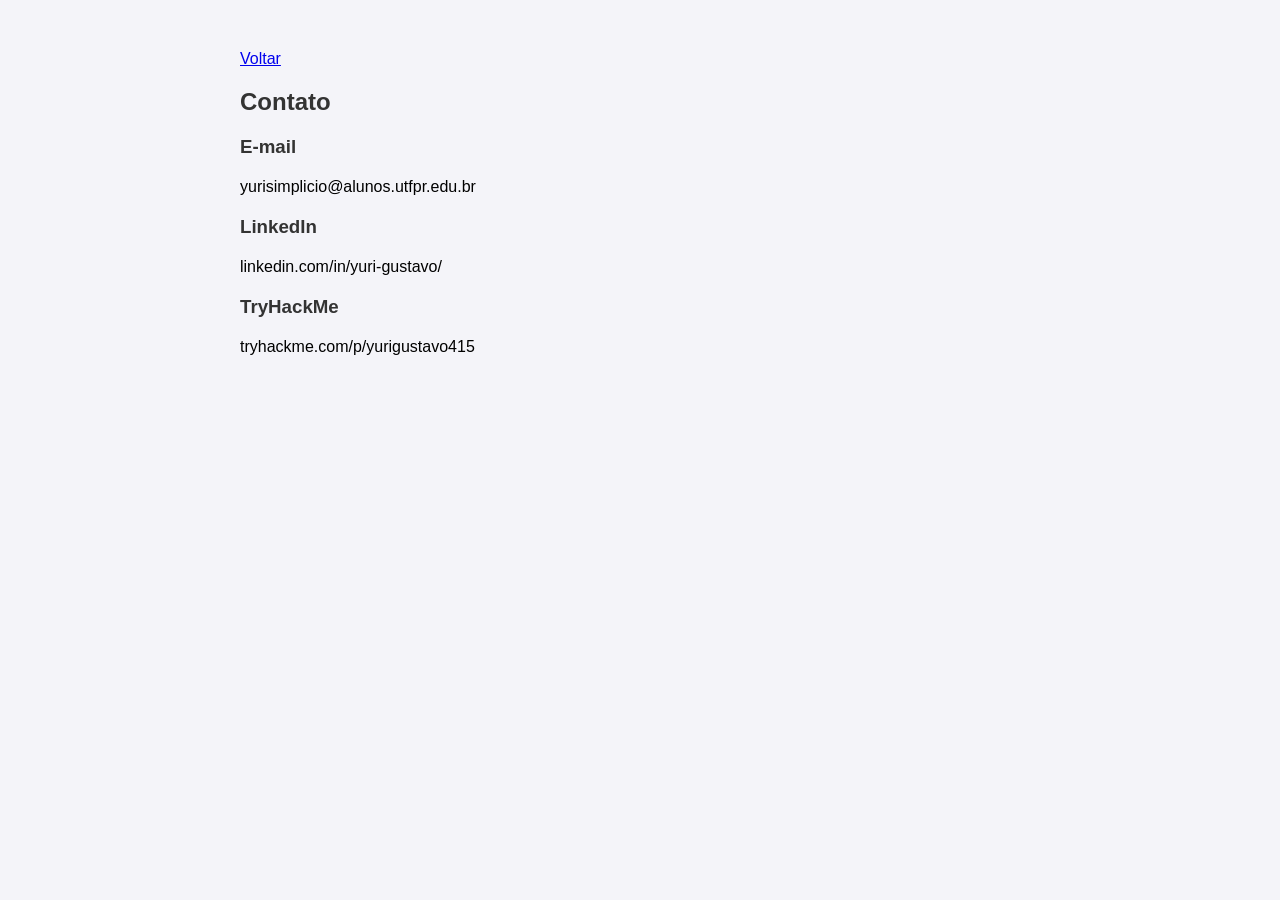
<file: contato/index.html>
<!DOCTYPE html>
<html lang="pt-BR">
<head>
    <meta charset="UTF-8">
    <meta name="viewport" content="width=device-width, initial-scale=1.0">
    <link rel="stylesheet" href="style.css">
    <title>Contato</title>
</head>
<header>
    <a href="../index.html">Voltar</a>
</header>
<body>
    <section id="contato">
        <h2>Contato</h2>        
        <div class="contato-item">
            <h3>E-mail</h3>
            <p><a href="mailto:yurisimplicio@alunos.utfpr.edu.br" target="_blank">yurisimplicio@alunos.utfpr.edu.br</a></p>
        </div>
        <div class="contato-item">
            <h3>LinkedIn</h3>
            <p><a href="https://www.linkedin.com/in/yuri-gustavo/" target="_blank">linkedin.com/in/yuri-gustavo/</a></p>
        </div>
        <div class="contato-item2">
            <h3>TryHackMe</h3>
            <p><a href="https://tryhackme.com/p/yurigustavo415" target="_blank">tryhackme.com/p/yurigustavo415</a></p>
        </div>
    </section>
</body>
</html>
</file>
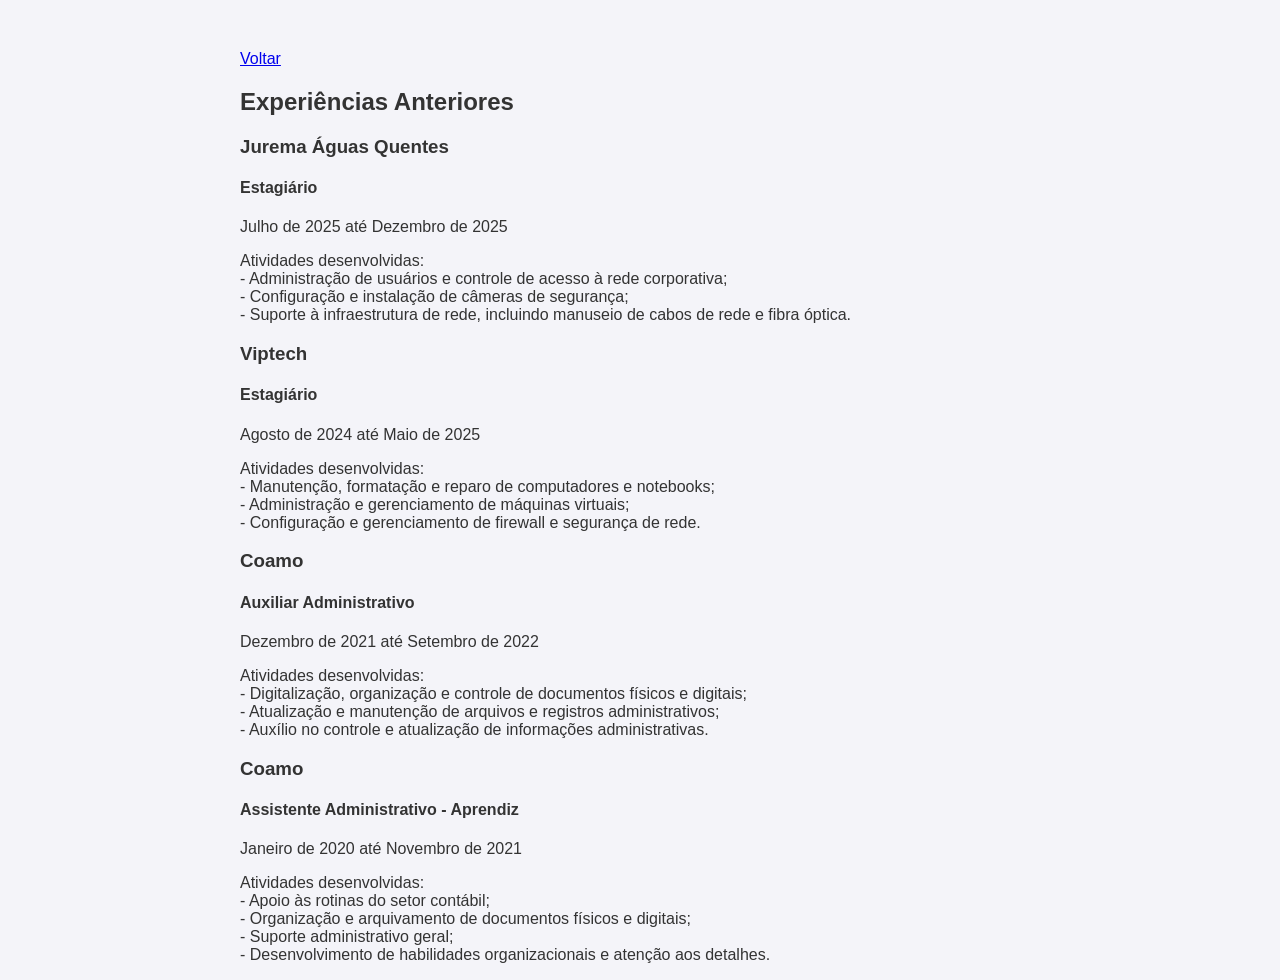
<file: experiencia/index.html>
<!DOCTYPE html>
<html lang="pt-BR">
<head>
    <meta charset="UTF-8">
    <meta name="viewport" content="width=device-width, initial-scale=1.0">
    <link rel="stylesheet" href="style.css">
    <title>Experiência</title>
</head>
<header>
    <a href="../index.html">Voltar</a>
</header>
<body>
    <section id="experiencia">
        <h2>Experiências Anteriores</h2>
        <h3>Jurema Águas Quentes</h3>
        <h4>Estagiário</h4>
        <span>Julho de 2025 até Dezembro de 2025</span>
        <p>Atividades desenvolvidas:<br>
        - Administração de usuários e controle de acesso à rede corporativa;<br>
        - Configuração e instalação de câmeras de segurança;<br>
        - Suporte à infraestrutura de rede, incluindo manuseio de cabos de rede e fibra óptica.</p>
        <h3>Viptech</h3>
        <h4>Estagiário</h4>
        <span>Agosto de 2024 até Maio de 2025</span>
        <p>Atividades desenvolvidas:<br>
        - Manutenção, formatação e reparo de computadores e notebooks;<br>
        - Administração e gerenciamento de máquinas virtuais;<br>
        - Configuração e gerenciamento de firewall e segurança de rede.</p>
        <h3>Coamo</h3>
        <h4>Auxiliar Administrativo</h4>
        <span>Dezembro de 2021 até Setembro de 2022</span>
        <p>Atividades desenvolvidas:<br>
        - Digitalização, organização e controle de documentos físicos e digitais;<br>
        - Atualização e manutenção de arquivos e registros administrativos;<br>
        - Auxílio no controle e atualização de informações administrativas.</p>
        <h3>Coamo</h3>
        <h4>Assistente Administrativo - Aprendiz</h4>
        <span>Janeiro de 2020 até Novembro de 2021</span>
        <p>Atividades desenvolvidas:<br>
        - Apoio às rotinas do setor contábil;<br>
        - Organização e arquivamento de documentos físicos e digitais;<br>
        - Suporte administrativo geral;<br>
        - Desenvolvimento de habilidades organizacionais e atenção aos detalhes.</p>
    </section>
</body>
</html>
</file>
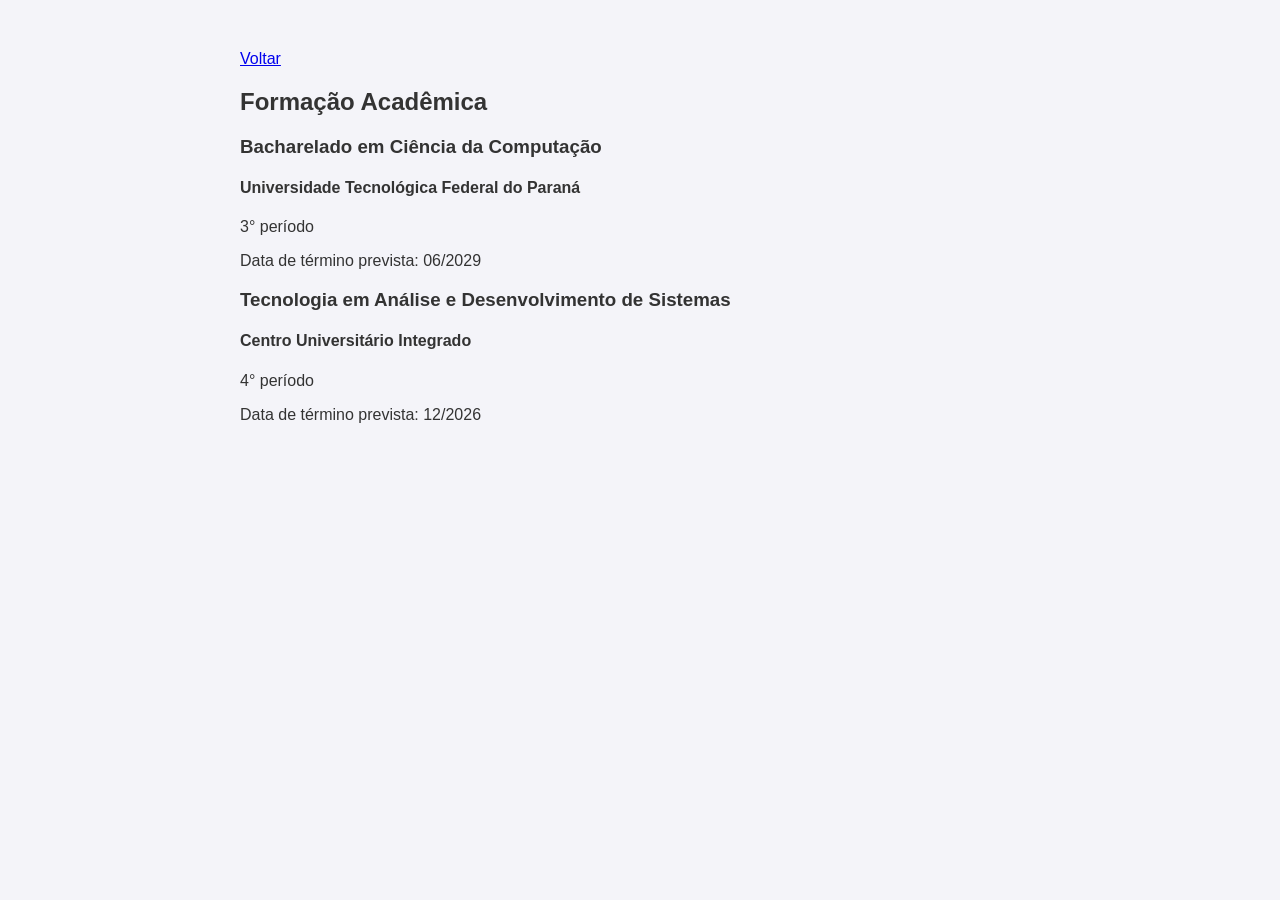
<file: formacao-academica/index.html>
<!DOCTYPE html>
<html lang="pt-BR">
<head>
    <meta charset="UTF-8">
    <meta name="viewport" content="width=device-width, initial-scale=1.0">
    <link rel="stylesheet" href="style.css">
    <title>Formação Acadêmica</title>
</head>
<header>
    <a href="../index.html">Voltar</a>
</header>
<body>
    <section id="formacao">
        <h2>Formação Acadêmica</h2>
        <div class="formacao-item">
            <h3>Bacharelado em Ciência da Computação</h3>
            <h4>Universidade Tecnológica Federal do Paraná</h4>
            <span>3° período</span>
            <p>Data de término prevista: 06/2029</p>
        </div>
        <div class="formacao-item">
            <h3>Tecnologia em Análise e Desenvolvimento de Sistemas</h3>
            <h4>Centro Universitário Integrado</h4>
            <span>4° período</span>
            <p>Data de término prevista: 12/2026</p>
        </div>
    </section>
</body>
</html>
</file>
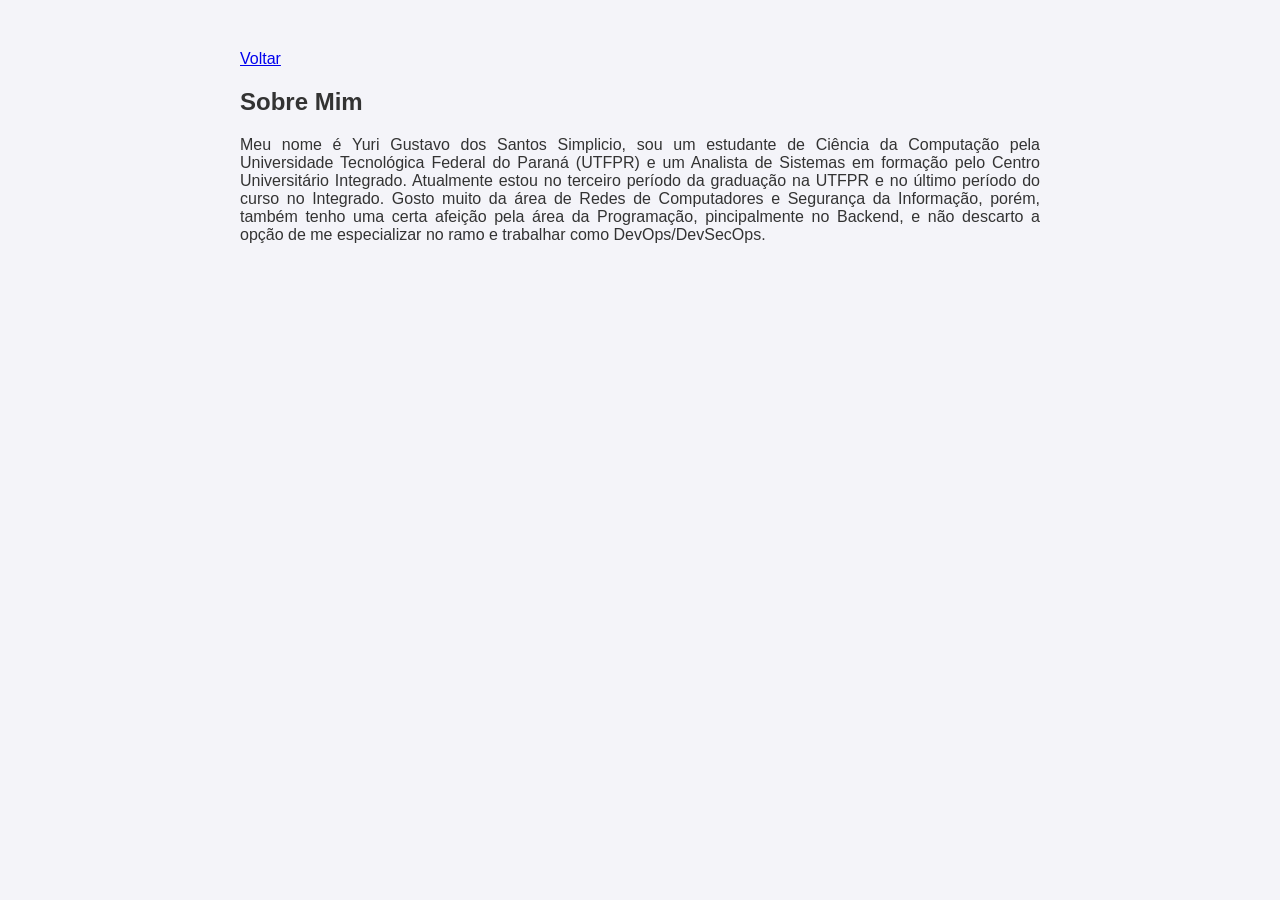
<file: sobre-mim/index.html>
<!DOCTYPE html>
<html lang="pt-BR">
<head>
    <meta charset="UTF-8">
    <meta name="viewport" content="width=device-width, initial-scale=1.0">
    <link rel="stylesheet" href="style.css">
    <title>Sobre Mim</title>
</head>
<header>
    <a href="../index.html">Voltar</a>
</header>
<body>
    <section id="SobreMim">
        <h2 >Sobre Mim</h2>
        <span>Meu nome é Yuri Gustavo dos Santos Simplicio, sou um estudante de Ciência da Computação pela Universidade Tecnológica Federal do Paraná
        (UTFPR) e um Analista de Sistemas em formação pelo Centro Universitário Integrado. Atualmente estou no terceiro período da graduação na UTFPR e no último período 
        do curso no Integrado. Gosto muito da área de Redes de Computadores e Segurança da Informação, porém, também tenho uma certa afeição pela área da Programação, 
        pincipalmente no Backend, e não descarto a opção de me especializar no ramo e trabalhar como DevOps/DevSecOps.</span>
    </section>
</body>
</html>
</file>
<file: contato/style.css>
body {
    font-family: Arial, sans-serif;
    background-color: #f4f4f9;
    color: #333;
    text-align: justify;
    padding-top: 50px;
    max-width: 800px;
    margin: 0 auto;
}

#contato {
    text-align: justify;
}

#contato p {
    margin: 20px 0;
}

#contato a {
    color: #000000;
    text-decoration: none;
}

#contato a:hover {
    text-decoration: underline;
}
</file>
<file: experiencia/style.css>
body {
    font-family: Arial, sans-serif;
    background-color: #f4f4f9;
    color: #333;
    text-align: justify;
    padding-top: 50px;
    max-width: 800px;
    margin: 0 auto;
}
</file>
<file: formacao-academica/style.css>
body {
    font-family: Arial, sans-serif;
    background-color: #f4f4f9;
    color: #333;
    text-align: justify;
    padding-top: 50px;
    max-width: 800px;
    margin: 0 auto;
}
</file>
<file: sobre-mim/style.css>
body {
    font-family: Arial, sans-serif;
    background-color: #f4f4f9;
    color: #333;
    text-align: justify;
    padding-top: 50px;
    max-width: 800px;
    margin: 0 auto;
}
</file>
